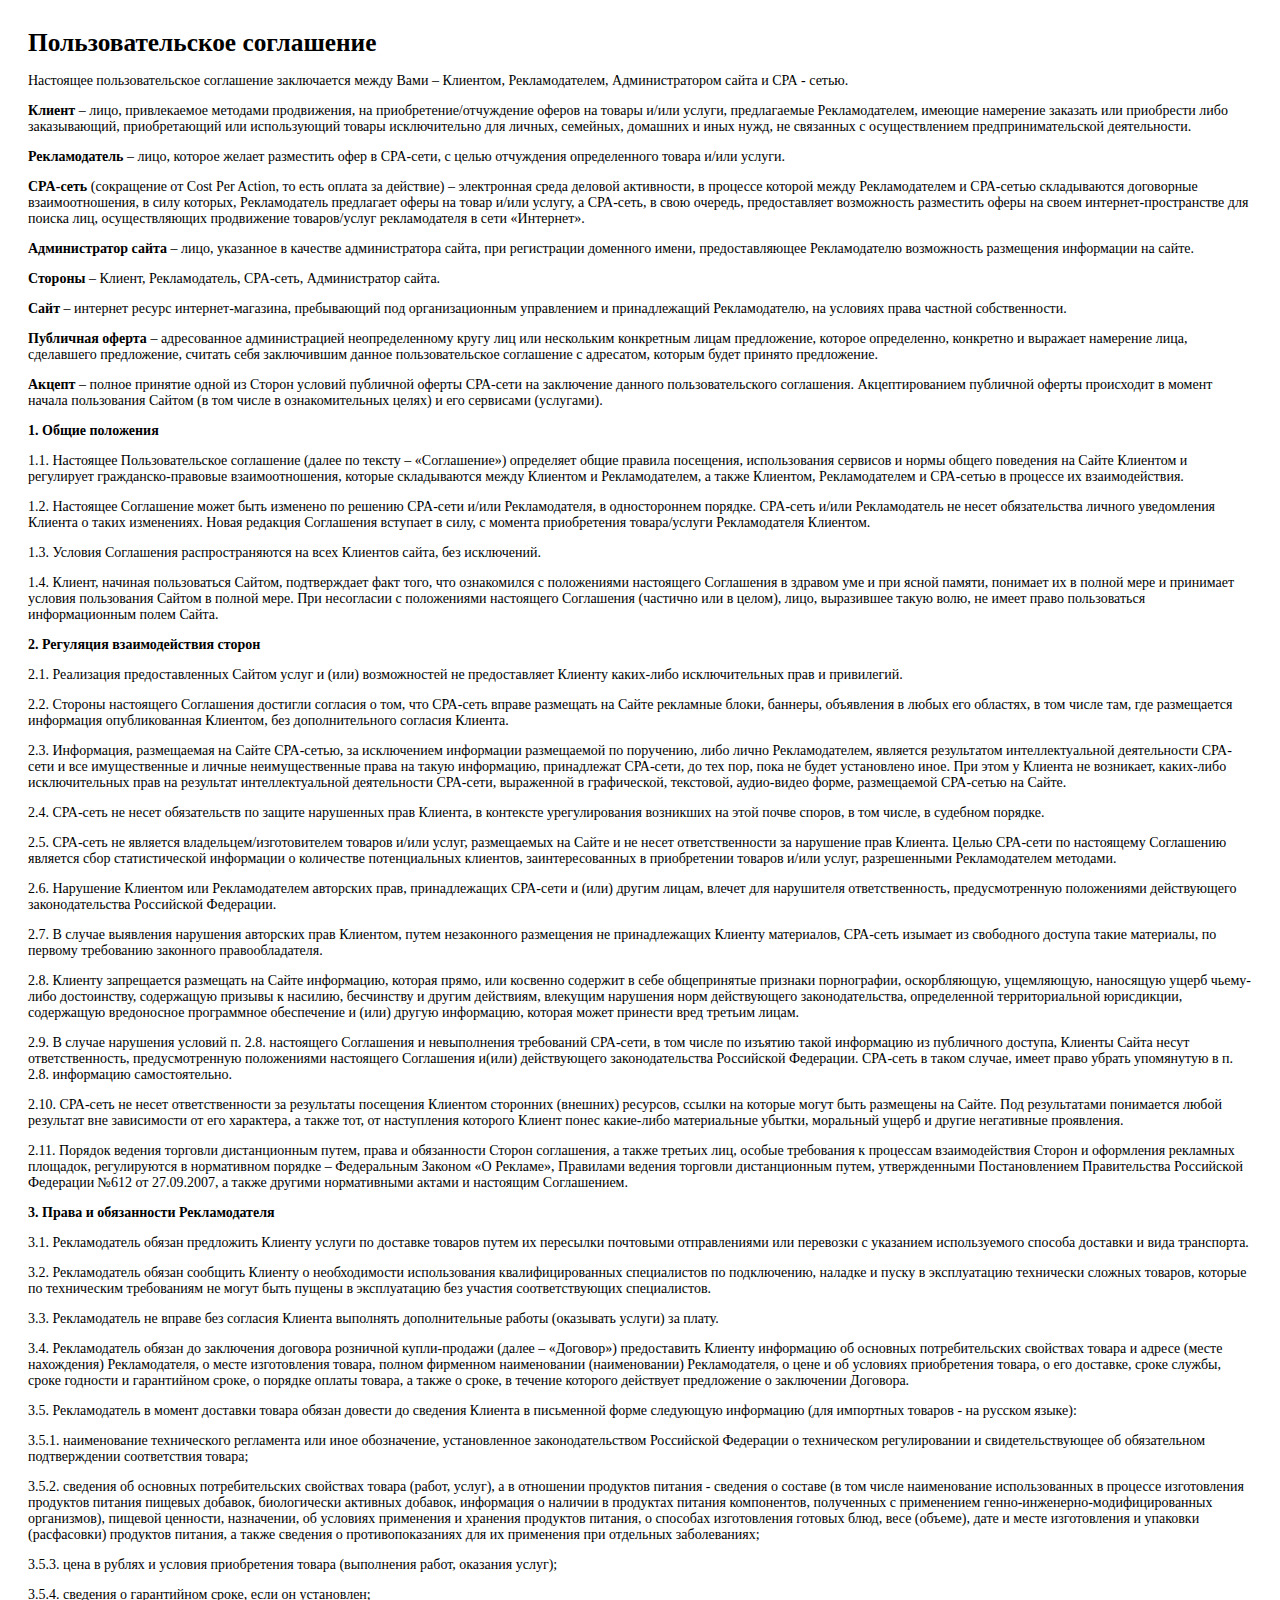
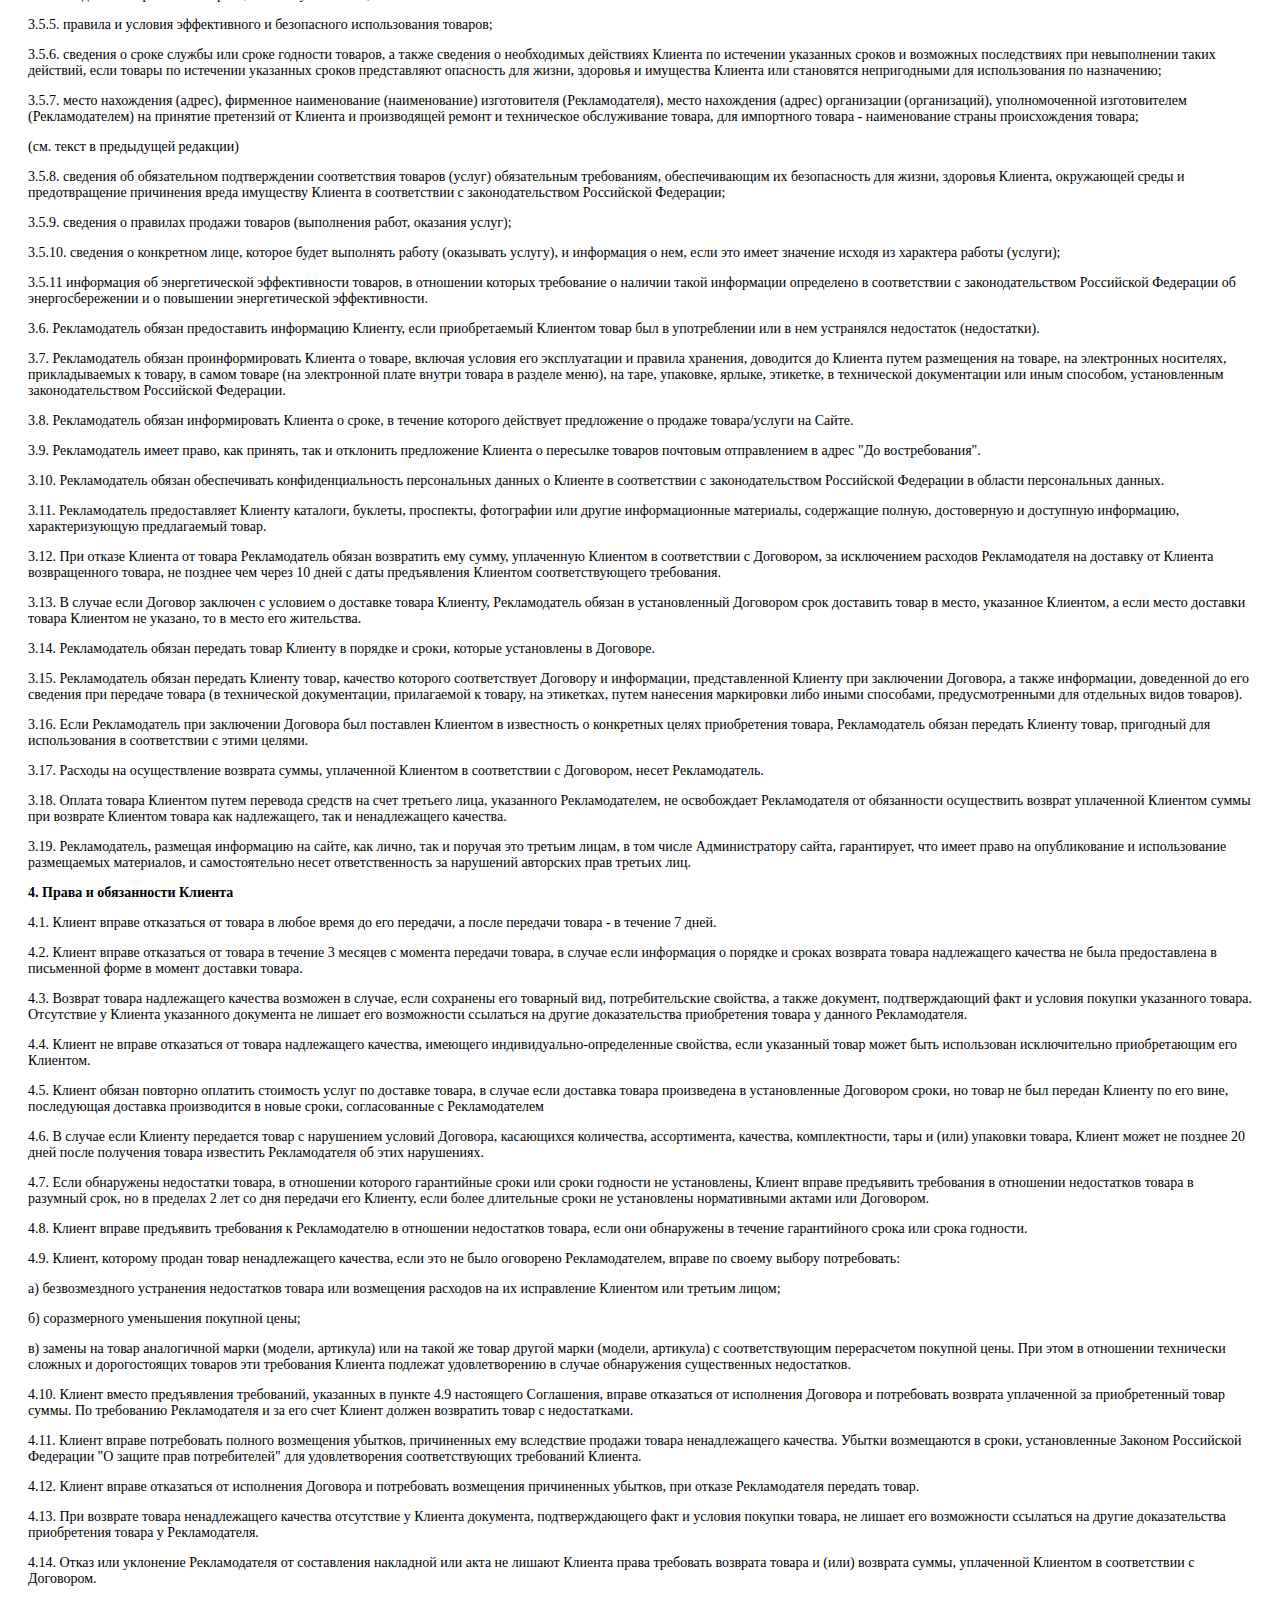
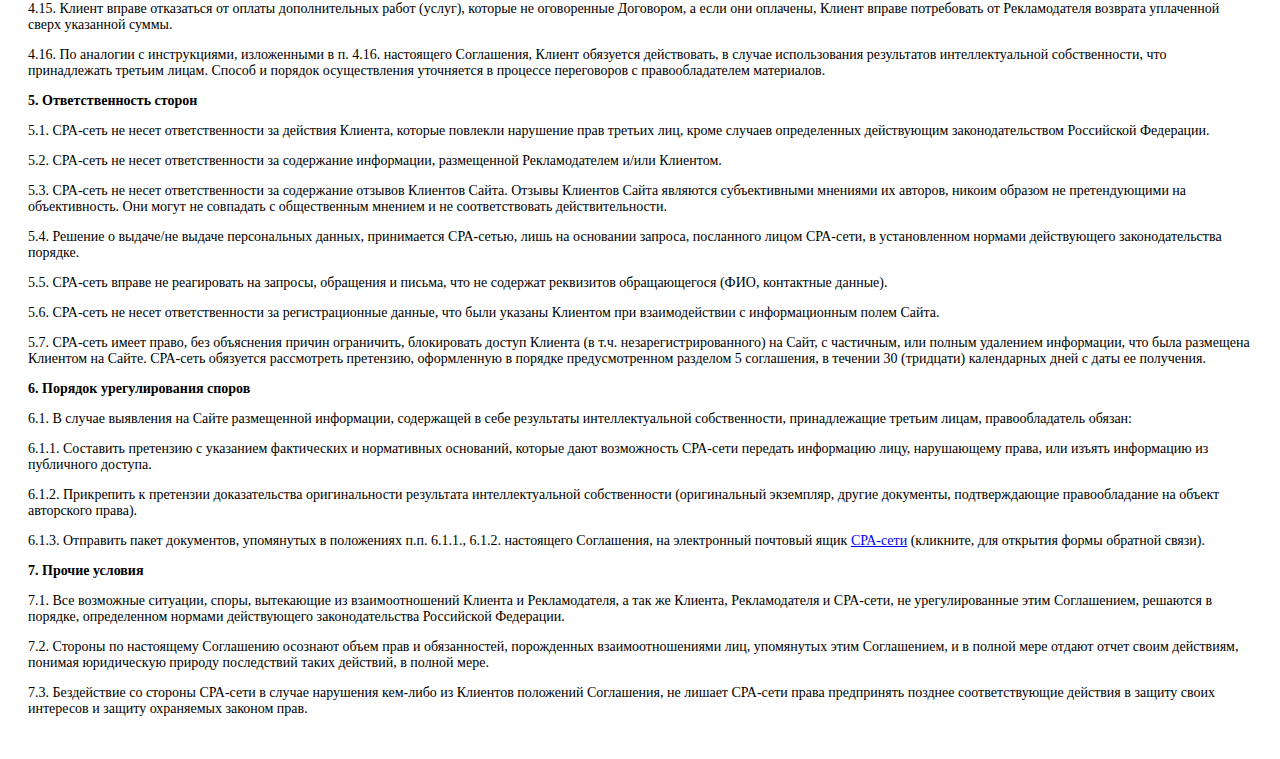
<file: agreement.html>
<html>

<!-- Mirrored from women-overalls.promo2021.ru/agreement.html by HTTrack Website Copier/3.x [XR&CO'2014], Mon, 08 Feb 2021 15:10:34 GMT -->
<head>
<title>Пользовательское соглашение</title>
<meta charset="UTF-8" />
</head>
<body>
<div style="padding: 20px; font-size: 14px;font-family: 'PT Sans';">
<h1 style="font-family: 'PT Sans'; padding: 0; margin: 0; margin-bottom: 16px; font-size:19pt; font-weight: bold;">Пользовательское соглашение</h1>
<p>Настоящее пользовательское соглашение заключается между Вами – Клиентом, Рекламодателем, Администратором сайта и СРА - сетью. </p>
<p><strong>Клиент</strong> – лицо, привлекаемое методами продвижения, на приобретение/отчуждение оферов на товары и/или услуги, предлагаемые Рекламодателем, имеющие намерение заказать или приобрести либо заказывающий, приобретающий или использующий товары исключительно для личных, семейных, домашних и иных нужд, не связанных с осуществлением предпринимательской деятельности. </p>
<p><strong>Рекламодатель</strong> – лицо, которое желает разместить офер в CPA-сети, с целью отчуждения определенного товара и/или услуги. </p>
<p><strong>CPA-сеть</strong> (сокращение от Cost Per Action, то есть оплата за действие) – электронная среда деловой активности, в процессе которой между Рекламодателем и СРА-сетью складываются договорные взаимоотношения, в силу которых, Рекламодатель предлагает оферы на товар и/или услугу, а СРА-сеть, в свою очередь, предоставляет возможность разместить оферы на своем интернет-пространстве для поиска лиц, осуществляющих продвижение товаров/услуг рекламодателя в сети «Интернет». </p>
<p><strong>Администратор сайта</strong> – лицо, указанное в качестве администратора сайта, при регистрации доменного имени, предоставляющее Рекламодателю возможность размещения информации на сайте. </p>
<p><strong>Стороны</strong> – Клиент, Рекламодатель, CPA-сеть, Администратор сайта. </p>
<p><strong>Сайт</strong> – интернет ресурс интернет-магазина, пребывающий под организационным управлением и принадлежащий Рекламодателю, на условиях права частной собственности. </p>
<p><strong>Публичная оферта</strong> – адресованное администрацией неопределенному кругу лиц или нескольким конкретным лицам предложение, которое определенно, конкретно и выражает намерение лица, сделавшего предложение, считать себя заключившим данное пользовательское соглашение с адресатом, которым будет принято предложение. </p>
<p><strong>Акцепт</strong> – полное принятие одной из Сторон условий публичной оферты СРА-сети на заключение данного пользовательского соглашения. Акцептированием публичной оферты происходит в момент начала пользования Сайтом (в том числе в ознакомительных целях) и его сервисами (услугами). </p>
<p><strong>1. Общие положения</strong> </p>
<p>1.1. Настоящее Пользовательское соглашение (далее по тексту – «Соглашение») определяет общие правила посещения, использования сервисов и нормы общего поведения на Сайте Клиентом и регулирует гражданско-правовые взаимоотношения, которые складываются между Клиентом и Рекламодателем, а также Клиентом, Рекламодателем и СРА-сетью в процессе их взаимодействия. </p>
<p>1.2. Настоящее Соглашение может быть изменено по решению CPA-сети и/или Рекламодателя, в одностороннем порядке. CPA-сеть и/или Рекламодатель не несет обязательства личного уведомления Клиента о таких изменениях. Новая редакция Соглашения вступает в силу, с момента приобретения товара/услуги Рекламодателя Клиентом. </p>
<p>1.3. Условия Соглашения распространяются на всех Клиентов сайта, без исключений. </p>
<p>1.4. Клиент, начиная пользоваться Сайтом, подтверждает факт того, что ознакомился с положениями настоящего Соглашения в здравом уме и при ясной памяти, понимает их в полной мере и принимает условия пользования Сайтом в полной мере. При несогласии с положениями настоящего Соглашения (частично или в целом), лицо, выразившее такую волю, не имеет право пользоваться информационным полем Сайта. </p>
<p><strong>2. Регуляция взаимодействия сторон</strong> </p>
<p>2.1. Реализация предоставленных Сайтом услуг и (или) возможностей не предоставляет Клиенту каких-либо исключительных прав и привилегий. </p>
<p>2.2. Стороны настоящего Соглашения достигли согласия о том, что СРА-сеть вправе размещать на Сайте рекламные блоки, баннеры, объявления в любых его областях, в том числе там, где размещается информация опубликованная Клиентом, без дополнительного согласия Клиента. </p>
<p>2.3. Информация, размещаемая на Сайте СРА-сетью, за исключением информации размещаемой по поручению, либо лично Рекламодателем, является результатом интеллектуальной деятельности СРА-сети и все имущественные и личные неимущественные права на такую информацию, принадлежат СРА-сети, до тех пор, пока не будет установлено иное. При этом у Клиента не возникает, каких-либо исключительных прав на результат интеллектуальной деятельности СРА-сети, выраженной в графической, текстовой, аудио-видео форме, размещаемой СРА-сетью на Сайте. </p>
<p>2.4. СРА-сеть не несет обязательств по защите нарушенных прав Клиента, в контексте урегулирования возникших на этой почве споров, в том числе, в судебном порядке. </p>
<p>2.5. СРА-сеть не является владельцем/изготовителем товаров и/или услуг, размещаемых на Сайте и не несет ответственности за нарушение прав Клиента. Целью СРА-сети по настоящему Соглашению является сбор статистической информации о количестве потенциальных клиентов, заинтересованных в приобретении товаров и/или услуг, разрешенными Рекламодателем методами. </p>
<p>2.6. Нарушение Клиентом или Рекламодателем авторских прав, принадлежащих СРА-сети и (или) другим лицам, влечет для нарушителя ответственность, предусмотренную положениями действующего законодательства Российской Федерации. </p>
<p>2.7. В случае выявления нарушения авторских прав Клиентом, путем незаконного размещения не принадлежащих Клиенту материалов, СРА-сеть изымает из свободного доступа такие материалы, по первому требованию законного правообладателя. </p>
<p>2.8. Клиенту запрещается размещать на Сайте информацию, которая прямо, или косвенно содержит в себе общепринятые признаки порнографии, оскорбляющую, ущемляющую, наносящую ущерб чьему-либо достоинству, содержащую призывы к насилию, бесчинству и другим действиям, влекущим нарушения норм действующего законодательства, определенной территориальной юрисдикции, содержащую вредоносное программное обеспечение и (или) другую информацию, которая может принести вред третьим лицам. </p>
<p>2.9. В случае нарушения условий п. 2.8. настоящего Соглашения и невыполнения требований СРА-сети, в том числе по изъятию такой информацию из публичного доступа, Клиенты Сайта несут ответственность, предусмотренную положениями настоящего Соглашения и(или) действующего законодательства Российской Федерации. СРА-сеть в таком случае, имеет право убрать упомянутую в п. 2.8. информацию самостоятельно. </p>
<p>2.10. СРА-сеть не несет ответственности за результаты посещения Клиентом сторонних (внешних) ресурсов, ссылки на которые могут быть размещены на Сайте. Под результатами понимается любой результат вне зависимости от его характера, а также тот, от наступления которого Клиент понес какие-либо материальные убытки, моральный ущерб и другие негативные проявления. </p>
<p>2.11. Порядок ведения торговли дистанционным путем, права и обязанности Сторон соглашения, а также третьих лиц, особые требования к процессам взаимодействия Сторон и оформления рекламных площадок, регулируются в нормативном порядке – Федеральным Законом «О Рекламе», Правилами ведения торговли дистанционным путем, утвержденными Постановлением Правительства Российской Федерации №612 от 27.09.2007, а также другими нормативными актами и настоящим Соглашением. </p>
<p><strong>3. Права и обязанности Рекламодателя</strong> </p>
<p>3.1. Рекламодатель обязан предложить Клиенту услуги по доставке товаров путем их пересылки почтовыми отправлениями или перевозки с указанием используемого способа доставки и вида транспорта. </p>
<p>3.2. Рекламодатель обязан сообщить Клиенту о необходимости использования квалифицированных специалистов по подключению, наладке и пуску в эксплуатацию технически сложных товаров, которые по техническим требованиям не могут быть пущены в эксплуатацию без участия соответствующих специалистов. </p>
<p>3.3. Рекламодатель не вправе без согласия Клиента выполнять дополнительные работы (оказывать услуги) за плату. </p>
<p>3.4. Рекламодатель обязан до заключения договора розничной купли-продажи (далее – «Договор») предоставить Клиенту информацию об основных потребительских свойствах товара и адресе (месте нахождения) Рекламодателя, о месте изготовления товара, полном фирменном наименовании (наименовании) Рекламодателя, о цене и об условиях приобретения товара, о его доставке, сроке службы, сроке годности и гарантийном сроке, о порядке оплаты товара, а также о сроке, в течение которого действует предложение о заключении Договора. </p>
<p>3.5. Рекламодатель в момент доставки товара обязан довести до сведения Клиента в письменной форме следующую информацию (для импортных товаров - на русском языке): </p>
<p>3.5.1. наименование технического регламента или иное обозначение, установленное законодательством Российской Федерации о техническом регулировании и свидетельствующее об обязательном подтверждении соответствия товара; </p>
<p>3.5.2. сведения об основных потребительских свойствах товара (работ, услуг), а в отношении продуктов питания - сведения о составе (в том числе наименование использованных в процессе изготовления продуктов питания пищевых добавок, биологически активных добавок, информация о наличии в продуктах питания компонентов, полученных с применением генно-инженерно-модифицированных организмов), пищевой ценности, назначении, об условиях применения и хранения продуктов питания, о способах изготовления готовых блюд, весе (объеме), дате и месте изготовления и упаковки (расфасовки) продуктов питания, а также сведения о противопоказаниях для их применения при отдельных заболеваниях; </p>
<p>3.5.3. цена в рублях и условия приобретения товара (выполнения работ, оказания услуг); </p>
<p>3.5.4. сведения о гарантийном сроке, если он установлен; </p>
<p>3.5.5. правила и условия эффективного и безопасного использования товаров; </p>
<p>3.5.6. сведения о сроке службы или сроке годности товаров, а также сведения о необходимых действиях Клиента по истечении указанных сроков и возможных последствиях при невыполнении таких действий, если товары по истечении указанных сроков представляют опасность для жизни, здоровья и имущества Клиента или становятся непригодными для использования по назначению; </p>
<p>3.5.7. место нахождения (адрес), фирменное наименование (наименование) изготовителя (Рекламодателя), место нахождения (адрес) организации (организаций), уполномоченной изготовителем (Рекламодателем) на принятие претензий от Клиента и производящей ремонт и техническое обслуживание товара, для импортного товара - наименование страны происхождения товара; </p>
<p>(см. текст в предыдущей редакции) </p>
<p>3.5.8. сведения об обязательном подтверждении соответствия товаров (услуг) обязательным требованиям, обеспечивающим их безопасность для жизни, здоровья Клиента, окружающей среды и предотвращение причинения вреда имуществу Клиента в соответствии с законодательством Российской Федерации; </p>
<p>3.5.9. сведения о правилах продажи товаров (выполнения работ, оказания услуг); </p>
<p>3.5.10. сведения о конкретном лице, которое будет выполнять работу (оказывать услугу), и информация о нем, если это имеет значение исходя из характера работы (услуги); </p>
<p>3.5.11 информация об энергетической эффективности товаров, в отношении которых требование о наличии такой информации определено в соответствии с законодательством Российской Федерации об энергосбережении и о повышении энергетической эффективности. </p>
<p>3.6. Рекламодатель обязан предоставить информацию Клиенту, если приобретаемый Клиентом товар был в употреблении или в нем устранялся недостаток (недостатки). </p>
<p>3.7. Рекламодатель обязан проинформировать Клиента о товаре, включая условия его эксплуатации и правила хранения, доводится до Клиента путем размещения на товаре, на электронных носителях, прикладываемых к товару, в самом товаре (на электронной плате внутри товара в разделе меню), на таре, упаковке, ярлыке, этикетке, в технической документации или иным способом, установленным законодательством Российской Федерации. </p>
<p>3.8. Рекламодатель обязан информировать Клиента о сроке, в течение которого действует предложение о продаже товара/услуги на Сайте. </p>
<p>3.9. Рекламодатель имеет право, как принять, так и отклонить предложение Клиента о пересылке товаров почтовым отправлением в адрес "До востребования". </p>
<p>3.10. Рекламодатель обязан обеспечивать конфиденциальность персональных данных о Клиенте в соответствии с законодательством Российской Федерации в области персональных данных. </p>
<p>3.11. Рекламодатель предоставляет Клиенту каталоги, буклеты, проспекты, фотографии или другие информационные материалы, содержащие полную, достоверную и доступную информацию, характеризующую предлагаемый товар. </p>
<p>3.12. При отказе Клиента от товара Рекламодатель обязан возвратить ему сумму, уплаченную Клиентом в соответствии с Договором, за исключением расходов Рекламодателя на доставку от Клиента возвращенного товара, не позднее чем через 10 дней с даты предъявления Клиентом соответствующего требования. </p>
<p>3.13. В случае если Договор заключен с условием о доставке товара Клиенту, Рекламодатель обязан в установленный Договором срок доставить товар в место, указанное Клиентом, а если место доставки товара Клиентом не указано, то в место его жительства. </p>
<p>3.14. Рекламодатель обязан передать товар Клиенту в порядке и сроки, которые установлены в Договоре. </p>
<p>3.15. Рекламодатель обязан передать Клиенту товар, качество которого соответствует Договору и информации, представленной Клиенту при заключении Договора, а также информации, доведенной до его сведения при передаче товара (в технической документации, прилагаемой к товару, на этикетках, путем нанесения маркировки либо иными способами, предусмотренными для отдельных видов товаров). </p>
<p>3.16. Если Рекламодатель при заключении Договора был поставлен Клиентом в известность о конкретных целях приобретения товара, Рекламодатель обязан передать Клиенту товар, пригодный для использования в соответствии с этими целями. </p>
<p>3.17. Расходы на осуществление возврата суммы, уплаченной Клиентом в соответствии с Договором, несет Рекламодатель. </p>
<p>3.18. Оплата товара Клиентом путем перевода средств на счет третьего лица, указанного Рекламодателем, не освобождает Рекламодателя от обязанности осуществить возврат уплаченной Клиентом суммы при возврате Клиентом товара как надлежащего, так и ненадлежащего качества. </p>
<p>3.19. Рекламодатель, размещая информацию на сайте, как лично, так и поручая это третьим лицам, в том числе Администратору сайта, гарантирует, что имеет право на опубликование и использование размещаемых материалов, и самостоятельно несет ответственность за нарушений авторских прав третьих лиц. </p>
<p><strong>4. Права и обязанности Клиента</strong> </p>
<p>4.1. Клиент вправе отказаться от товара в любое время до его передачи, а после передачи товара - в течение 7 дней. </p>
<p>4.2. Клиент вправе отказаться от товара в течение 3 месяцев с момента передачи товара, в случае если информация о порядке и сроках возврата товара надлежащего качества не была предоставлена в письменной форме в момент доставки товара. </p>
<p>4.3. Возврат товара надлежащего качества возможен в случае, если сохранены его товарный вид, потребительские свойства, а также документ, подтверждающий факт и условия покупки указанного товара. Отсутствие у Клиента указанного документа не лишает его возможности ссылаться на другие доказательства приобретения товара у данного Рекламодателя. </p>
<p>4.4. Клиент не вправе отказаться от товара надлежащего качества, имеющего индивидуально-определенные свойства, если указанный товар может быть использован исключительно приобретающим его Клиентом. </p>
<p>4.5. Клиент обязан повторно оплатить стоимость услуг по доставке товара, в случае если доставка товара произведена в установленные Договором сроки, но товар не был передан Клиенту по его вине, последующая доставка производится в новые сроки, согласованные с Рекламодателем </p>
<p>4.6. В случае если Клиенту передается товар с нарушением условий Договора, касающихся количества, ассортимента, качества, комплектности, тары и (или) упаковки товара, Клиент может не позднее 20 дней после получения товара известить Рекламодателя об этих нарушениях. </p>
<p>4.7. Если обнаружены недостатки товара, в отношении которого гарантийные сроки или сроки годности не установлены, Клиент вправе предъявить требования в отношении недостатков товара в разумный срок, но в пределах 2 лет со дня передачи его Клиенту, если более длительные сроки не установлены нормативными актами или Договором. </p>
<p>4.8. Клиент вправе предъявить требования к Рекламодателю в отношении недостатков товара, если они обнаружены в течение гарантийного срока или срока годности. </p>
<p>4.9. Клиент, которому продан товар ненадлежащего качества, если это не было оговорено Рекламодателем, вправе по своему выбору потребовать: </p>
<p>а) безвозмездного устранения недостатков товара или возмещения расходов на их исправление Клиентом или третьим лицом; </p>
<p>б) соразмерного уменьшения покупной цены; </p>
<p>в) замены на товар аналогичной марки (модели, артикула) или на такой же товар другой марки (модели, артикула) с соответствующим перерасчетом покупной цены. При этом в отношении технически сложных и дорогостоящих товаров эти требования Клиента подлежат удовлетворению в случае обнаружения существенных недостатков. </p>
<p>4.10. Клиент вместо предъявления требований, указанных в пункте 4.9 настоящего Соглашения, вправе отказаться от исполнения Договора и потребовать возврата уплаченной за приобретенный товар суммы. По требованию Рекламодателя и за его счет Клиент должен возвратить товар с недостатками. </p>
<p>4.11. Клиент вправе потребовать полного возмещения убытков, причиненных ему вследствие продажи товара ненадлежащего качества. Убытки возмещаются в сроки, установленные Законом Российской Федерации "О защите прав потребителей" для удовлетворения соответствующих требований Клиента. </p>
<p>4.12. Клиент вправе отказаться от исполнения Договора и потребовать возмещения причиненных убытков, при отказе Рекламодателя передать товар. </p>
<p>4.13. При возврате товара ненадлежащего качества отсутствие у Клиента документа, подтверждающего факт и условия покупки товара, не лишает его возможности ссылаться на другие доказательства приобретения товара у Рекламодателя. </p>
<p>4.14. Отказ или уклонение Рекламодателя от составления накладной или акта не лишают Клиента права требовать возврата товара и (или) возврата суммы, уплаченной Клиентом в соответствии с Договором. </p>
<p>4.15. Клиент вправе отказаться от оплаты дополнительных работ (услуг), которые не оговоренные Договором, а если они оплачены, Клиент вправе потребовать от Рекламодателя возврата уплаченной сверх указанной суммы. </p>
<p>4.16. По аналогии с инструкциями, изложенными в п. 4.16. настоящего Соглашения, Клиент обязуется действовать, в случае использования результатов интеллектуальной собственности, что принадлежать третьим лицам. Способ и порядок осуществления уточняется в процессе переговоров с правообладателем материалов. </p>
<p><strong>5. Ответственность сторон</strong> </p>
<p>5.1. СРА-сеть не несет ответственности за действия Клиента, которые повлекли нарушение прав третьих лиц, кроме случаев определенных действующим законодательством Российской Федерации. </p>
<p>5.2. СРА-сеть не несет ответственности за содержание информации, размещенной Рекламодателем и/или Клиентом. </p>
<p>5.3. СРА-сеть не несет ответственности за содержание отзывов Клиентов Сайта. Отзывы Клиентов Сайта являются субъективными мнениями их авторов, никоим образом не претендующими на объективность. Они могут не совпадать с общественным мнением и не соответствовать действительности. </p>
<p>5.4. Решение о выдаче/не выдаче персональных данных, принимается СРА-сетью, лишь на основании запроса, посланного лицом СРА-сети, в установленном нормами действующего законодательства порядке. </p>
<p>5.5. СРА-сеть вправе не реагировать на запросы, обращения и письма, что не содержат реквизитов обращающегося (ФИО, контактные данные). </p>
<p>5.6. СРА-сеть не несет ответственности за регистрационные данные, что были указаны Клиентом при взаимодействии с информационным полем Сайта. </p>
<p>5.7. СРА-сеть имеет право, без объяснения причин ограничить, блокировать доступ Клиента (в т.ч. незарегистрированного) на Сайт, с частичным, или полным удалением информации, что была размещена Клиентом на Сайте. СРА-сеть обязуется рассмотреть претензию, оформленную в порядке предусмотренном разделом 5 соглашения, в течении 30 (тридцати) календарных дней с даты ее получения. </p>
<p><strong>6. Порядок урегулирования споров</strong> </p>
<p>6.1. В случае выявления на Сайте размещенной информации, содержащей в себе результаты интеллектуальной собственности, принадлежащие третьим лицам, правообладатель обязан: </p>
<p>6.1.1. Составить претензию с указанием фактических и нормативных оснований, которые дают возможность СРА-сети передать информацию лицу, нарушающему права, или изъять информацию из публичного доступа. </p>
<p>6.1.2. Прикрепить к претензии доказательства оригинальности результата интеллектуальной собственности (оригинальный экземпляр, другие документы, подтверждающие правообладание на объект авторского права). </p>
<p>6.1.3. Отправить пакет документов, упомянутых в положениях п.п. 6.1.1., 6.1.2. настоящего Соглашения, на электронный почтовый ящик <a href="mailto:leadtradecpa@gmail.com">СРА-сети</a> (кликните, для открытия формы обратной связи). </p>
<p><strong>7. Прочие условия</strong> </p>
<p>7.1. Все возможные ситуации, споры, вытекающие из взаимоотношений Клиента и Рекламодателя, а так же Клиента, Рекламодателя и СРА-сети, не урегулированные этим Соглашением, решаются в порядке, определенном нормами действующего законодательства Российской Федерации. </p>
<p>7.2. Стороны по настоящему Соглашению осознают объем прав и обязанностей, порожденных взаимоотношениями лиц, упомянутых этим Соглашением, и в полной мере отдают отчет своим действиям, понимая юридическую природу последствий таких действий, в полной мере. </p>
<p>7.3. Бездействие со стороны СРА-сети в случае нарушения кем-либо из Клиентов положений Соглашения, не лишает СРА-сети права предпринять позднее соответствующие действия в защиту своих интересов и защиту охраняемых законом прав. </p>

</body>

<!-- Mirrored from women-overalls.promo2021.ru/agreement.html by HTTrack Website Copier/3.x [XR&CO'2014], Mon, 08 Feb 2021 15:10:34 GMT -->
</html>
</file>
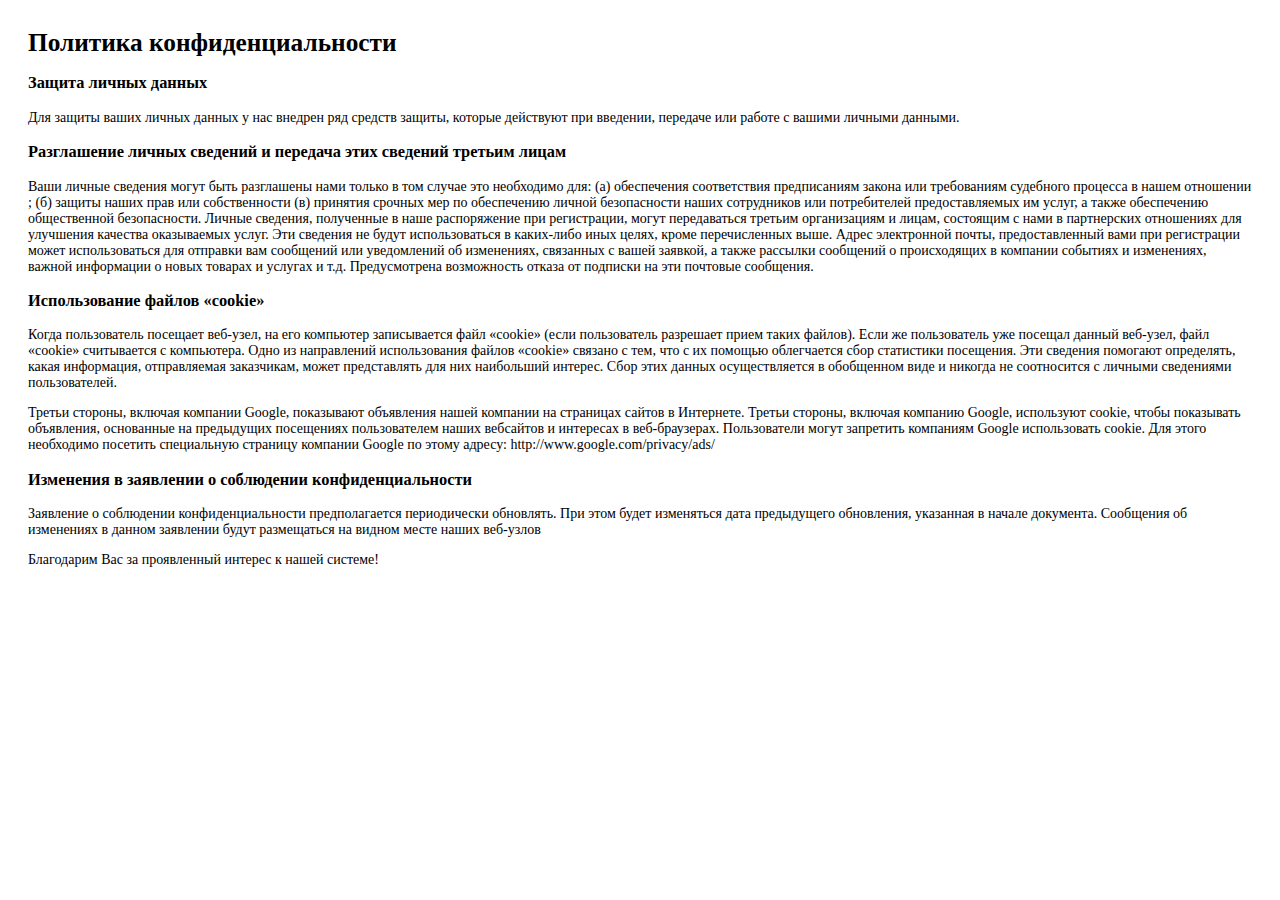
<file: politika.html>
<html>

<!-- Mirrored from women-overalls.promo2021.ru/politika.html by HTTrack Website Copier/3.x [XR&CO'2014], Mon, 08 Feb 2021 15:10:34 GMT -->
<head>
<title>Политика конфиденциальности</title>
<meta charset="UTF-8" />
</head>
<body>
<div style="padding: 20px; font-size: 14px;font-family: 'PT Sans';">
<h1 style="font-family: 'PT Sans'; padding: 0; margin: 0; margin-bottom: 16px; font-size:19pt; font-weight: bold;">Политика конфиденциальности</h1>
<h3>Защита личных данных</h3>
<p>Для защиты ваших личных данных у нас внедрен ряд средств защиты, которые действуют при введении, передаче или работе с вашими личными данными.</p>
<h3>Разглашение личных сведений и передача этих сведений третьим лицам</h3>
<p>Ваши личные сведения могут быть разглашены нами только в том случае это необходимо для: (а) обеспечения соответствия предписаниям закона или требованиям судебного процесса в нашем отношении ; (б) защиты наших прав или собственности (в) принятия срочных мер по обеспечению личной безопасности наших сотрудников или потребителей предоставляемых им услуг, а также обеспечению общественной безопасности. Личные сведения, полученные в наше распоряжение при регистрации, могут передаваться третьим организациям и лицам, состоящим с нами в партнерских отношениях для улучшения качества оказываемых услуг. Эти сведения не будут использоваться в каких-либо иных целях, кроме перечисленных выше. Адрес электронной почты, предоставленный вами при регистрации может использоваться для отправки вам сообщений или уведомлений об изменениях, связанных с вашей заявкой, а также рассылки сообщений о происходящих в компании событиях и изменениях, важной информации о новых товарах и услугах и т.д. Предусмотрена возможность отказа от подписки на эти почтовые сообщения.</p>
<h3>Использование файлов «cookie»</h3>
<p>Когда пользователь посещает веб-узел, на его компьютер записывается файл «cookie» (если пользователь разрешает прием таких файлов). Если же пользователь уже посещал данный веб-узел, файл «cookie» считывается с компьютера. Одно из направлений использования файлов «cookie» связано с тем, что с их помощью облегчается сбор статистики посещения. Эти сведения помогают определять, какая информация, отправляемая заказчикам, может представлять для них наибольший интерес. Сбор этих данных осуществляется в обобщенном виде и никогда не соотносится с личными сведениями пользователей.</p>
<p>Третьи стороны, включая компании Google, показывают объявления нашей компании на страницах сайтов в Интернете. Третьи стороны, включая компанию Google, используют cookie, чтобы показывать объявления, основанные на предыдущих посещениях пользователем наших вебсайтов и интересах в веб-браузерах. Пользователи могут запретить компаниям Google использовать cookie. Для этого необходимо посетить специальную страницу компании Google по этому адресу: http://www.google.com/privacy/ads/</p>
<h3>Изменения в заявлении о соблюдении конфиденциальности</h3>
<p>Заявление о соблюдении конфиденциальности предполагается периодически обновлять. При этом будет изменяться дата предыдущего обновления, указанная в начале документа. Сообщения об изменениях в данном заявлении будут размещаться на видном месте наших веб-узлов</p>
<p>Благодарим Вас за проявленный интерес к нашей системе!</p>
</body>

<!-- Mirrored from women-overalls.promo2021.ru/politika.html by HTTrack Website Copier/3.x [XR&CO'2014], Mon, 08 Feb 2021 15:10:34 GMT -->
</html>
</file>
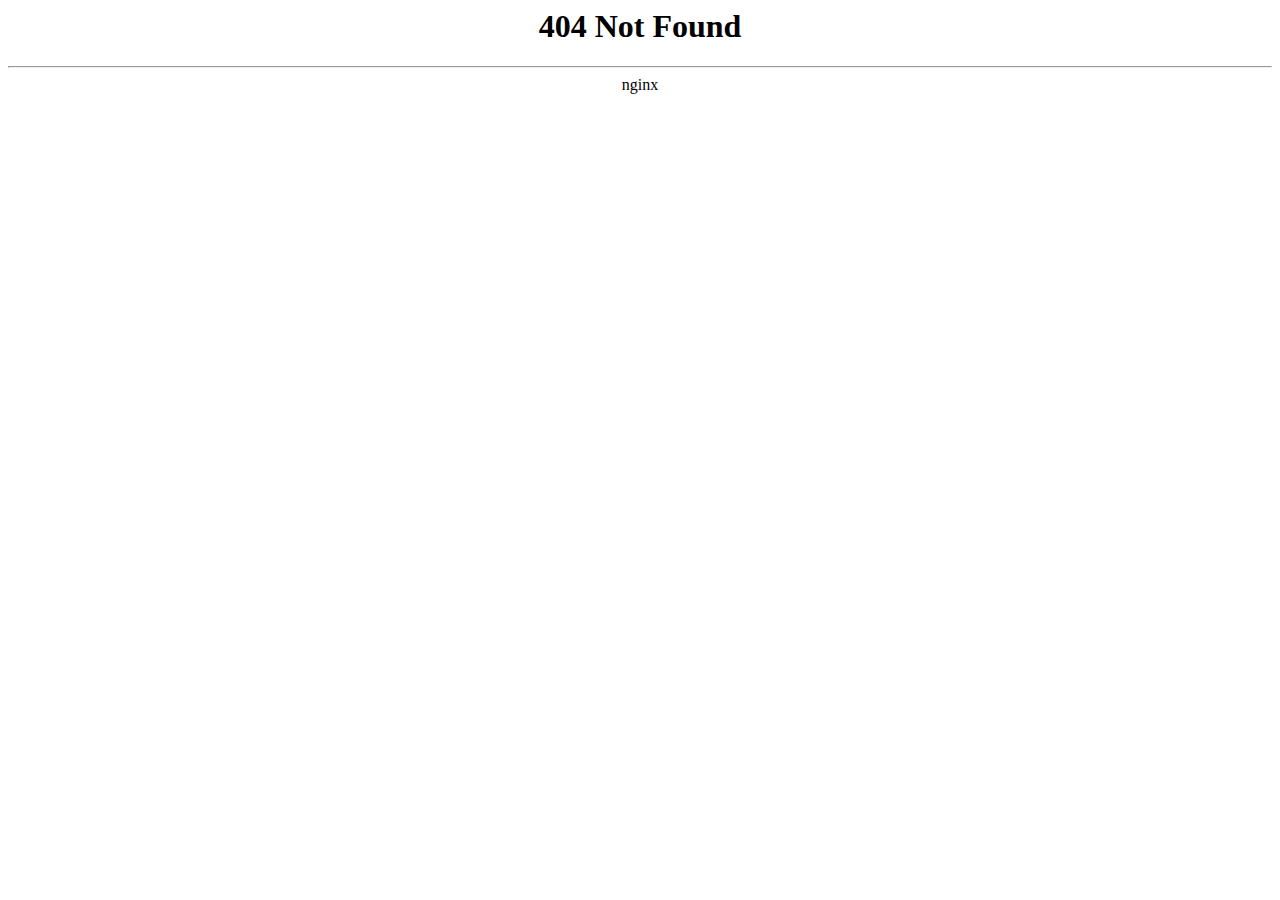
<file: fonts/MuseoSans/subset-MuseoSansCyrl-300.html>
<html>

<!-- Mirrored from women-overalls.promo2021.ru/fonts/MuseoSans/subset-MuseoSansCyrl-300.html by HTTrack Website Copier/3.x [XR&CO'2014], Mon, 08 Feb 2021 15:10:34 GMT -->
<head><title>404 Not Found</title></head>
<body>
<center><h1>404 Not Found</h1></center>
<hr><center>nginx</center>
</body>

<!-- Mirrored from women-overalls.promo2021.ru/fonts/MuseoSans/subset-MuseoSansCyrl-300.html by HTTrack Website Copier/3.x [XR&CO'2014], Mon, 08 Feb 2021 15:10:34 GMT -->
</html>
</file>
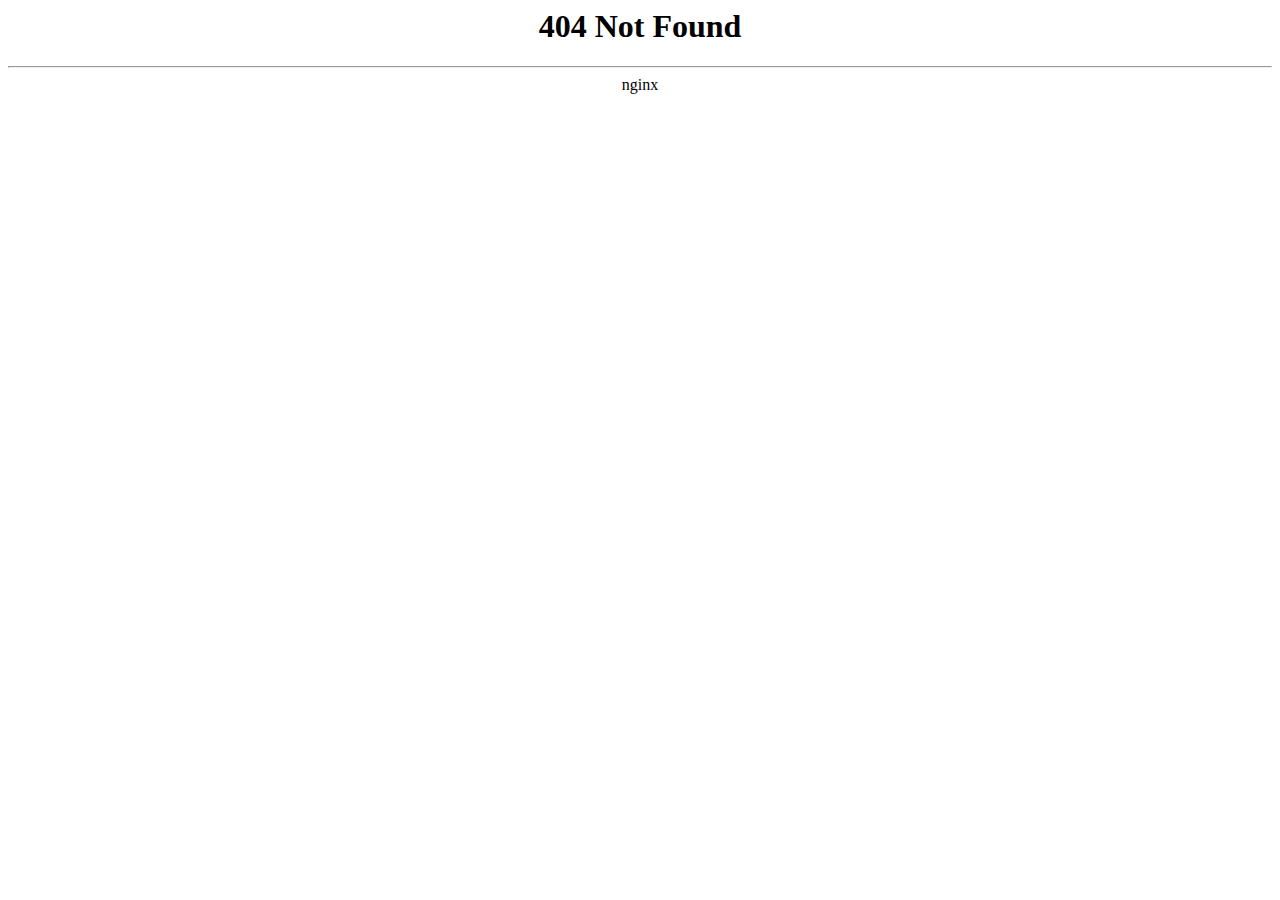
<file: fonts/MuseoSans/subset-MuseoSansCyrl-500.html>
<html>

<!-- Mirrored from women-overalls.promo2021.ru/fonts/MuseoSans/subset-MuseoSansCyrl-500.html by HTTrack Website Copier/3.x [XR&CO'2014], Mon, 08 Feb 2021 15:10:34 GMT -->
<head><title>404 Not Found</title></head>
<body>
<center><h1>404 Not Found</h1></center>
<hr><center>nginx</center>
</body>

<!-- Mirrored from women-overalls.promo2021.ru/fonts/MuseoSans/subset-MuseoSansCyrl-500.html by HTTrack Website Copier/3.x [XR&CO'2014], Mon, 08 Feb 2021 15:10:34 GMT -->
</html>
</file>
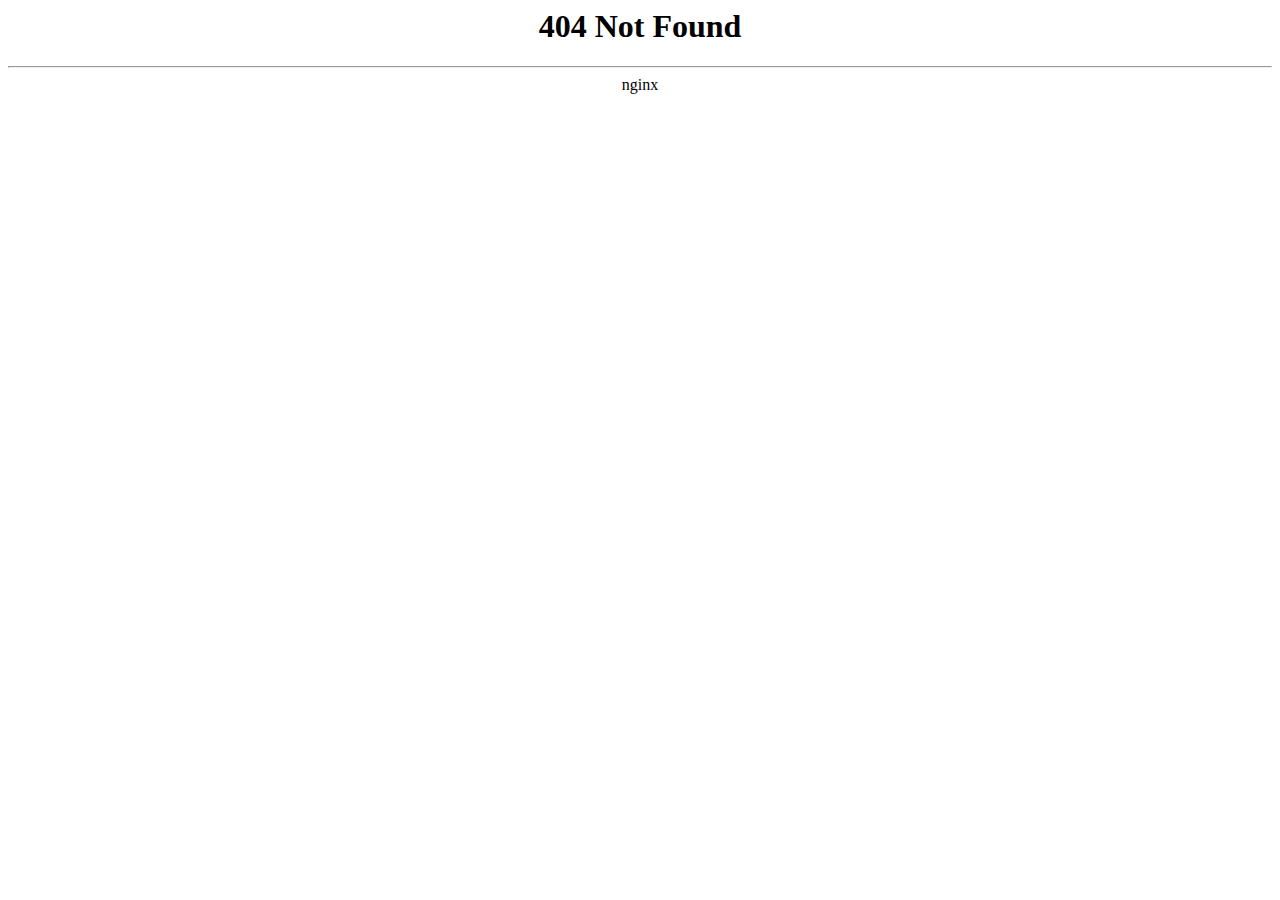
<file: fonts/MuseoSans/subset-MuseoSansCyrl-700.html>
<html>

<!-- Mirrored from women-overalls.promo2021.ru/fonts/MuseoSans/subset-MuseoSansCyrl-700.html by HTTrack Website Copier/3.x [XR&CO'2014], Mon, 08 Feb 2021 15:10:34 GMT -->
<head><title>404 Not Found</title></head>
<body>
<center><h1>404 Not Found</h1></center>
<hr><center>nginx</center>
</body>

<!-- Mirrored from women-overalls.promo2021.ru/fonts/MuseoSans/subset-MuseoSansCyrl-700.html by HTTrack Website Copier/3.x [XR&CO'2014], Mon, 08 Feb 2021 15:10:34 GMT -->
</html>
</file>
